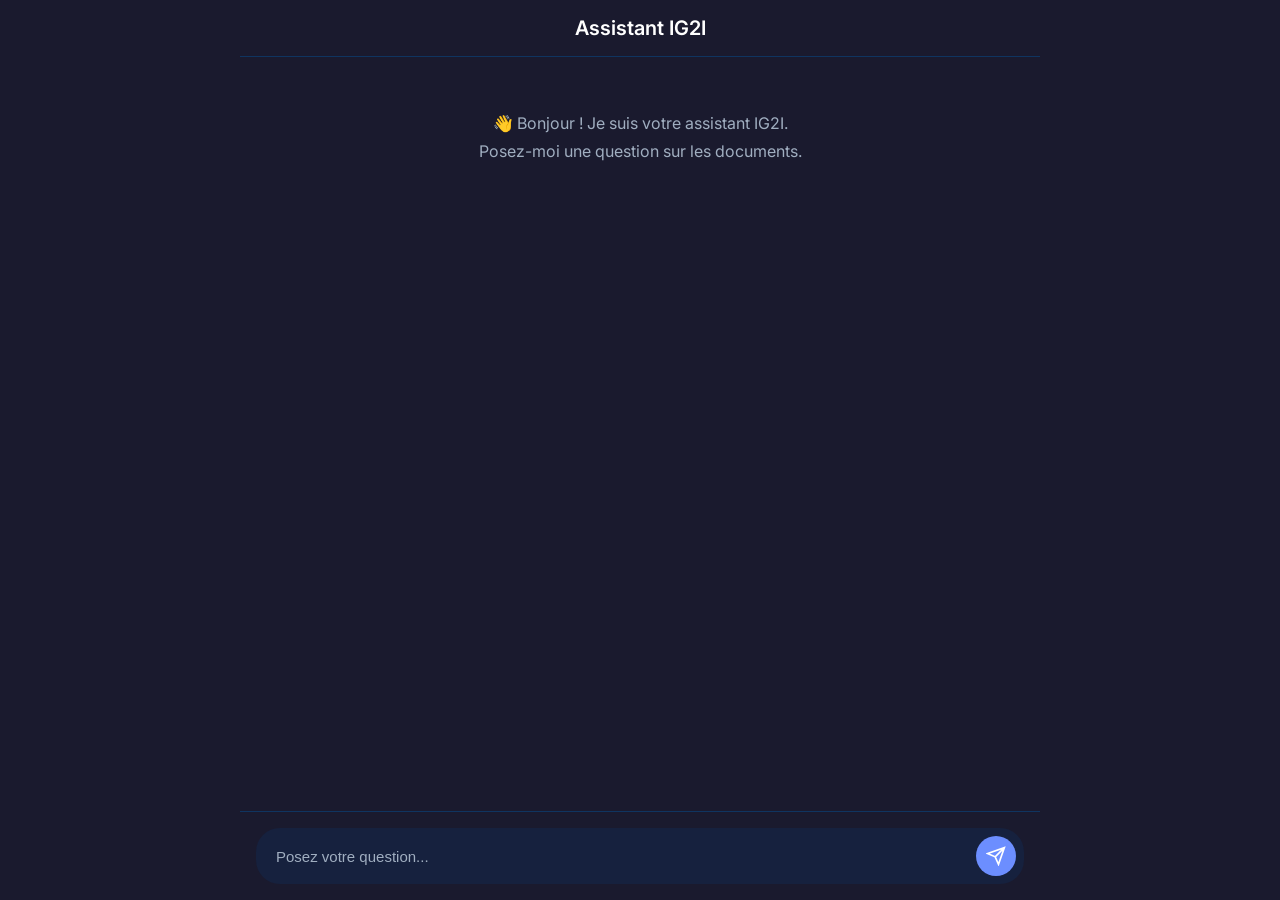
<file: frontend/niveau1/index.html>
<!DOCTYPE html>
<html lang="fr">
<head>
    <meta charset="UTF-8">
    <meta name="viewport" content="width=device-width, initial-scale=1.0">
    <title>Assistant IG2I</title>
    <link rel="stylesheet" href="style.css">
    <link href="https://fonts.googleapis.com/css2?family=Inter:wght@400;500;600&display=swap" rel="stylesheet">
</head>
<body>
    <div class="app">
        <header class="header">
            <h1>Assistant IG2I</h1>
        </header>
        
        <main class="chat-container" id="chatContainer">
            <div class="welcome-message">
                <p>👋 Bonjour ! Je suis votre assistant IG2I.</p>
                <p>Posez-moi une question sur les documents.</p>
            </div>
        </main>
        
        <footer class="input-container">
            <form id="chatForm" class="input-form">
                <input 
                    type="text" 
                    id="userInput" 
                    placeholder="Posez votre question..." 
                    autocomplete="off"
                    required
                >
                <button type="submit" id="sendBtn">
                    <svg width="20" height="20" viewBox="0 0 24 24" fill="none" stroke="currentColor" stroke-width="2">
                        <path d="M22 2L11 13M22 2L15 22L11 13L2 9L22 2Z"/>
                    </svg>
                </button>
            </form>
        </footer>
    </div>
    
    <script src="app.js"></script>
</body>
</html>
</file>
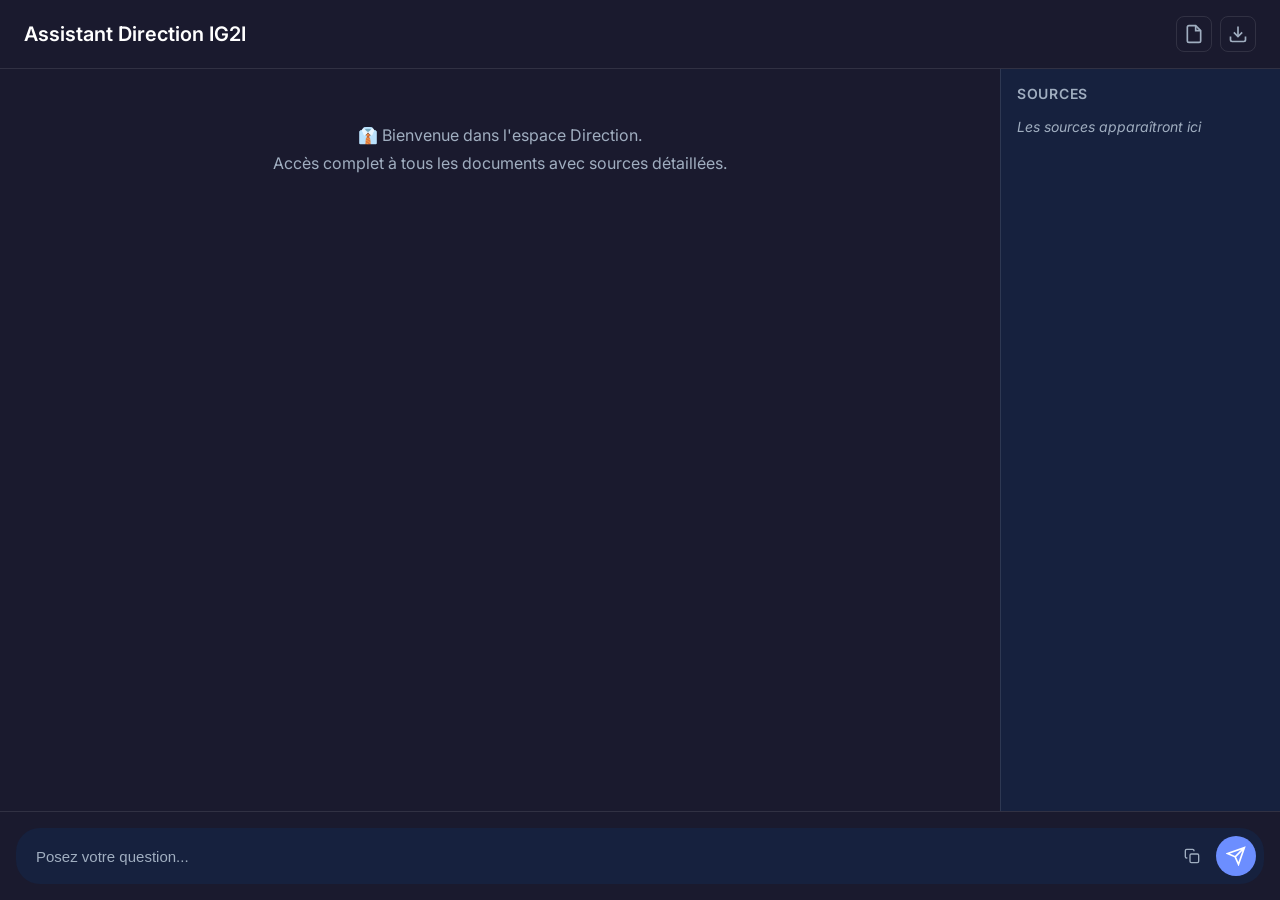
<file: frontend/niveau2/index.html>
<!DOCTYPE html>
<html lang="fr">

<head>
    <meta charset="UTF-8">
    <meta name="viewport" content="width=device-width, initial-scale=1.0">
    <title>Assistant Direction IG2I</title>
    <link rel="stylesheet" href="style.css">
    <link href="https://fonts.googleapis.com/css2?family=Inter:wght@400;500;600&display=swap" rel="stylesheet">
</head>

<body>
    <div class="app">
        <header class="header">
            <h1>Assistant Direction IG2I</h1>
            <div class="header-actions">
                <button id="toggleSources" class="icon-btn" title="Afficher/Masquer sources">
                    <svg width="20" height="20" viewBox="0 0 24 24" fill="none" stroke="currentColor" stroke-width="2">
                        <path d="M14 2H6a2 2 0 0 0-2 2v16a2 2 0 0 0 2 2h12a2 2 0 0 0 2-2V8z" />
                        <polyline points="14 2 14 8 20 8" />
                    </svg>
                </button>
                <button id="exportBtn" class="icon-btn" title="Exporter">
                    <svg width="20" height="20" viewBox="0 0 24 24" fill="none" stroke="currentColor" stroke-width="2">
                        <path d="M21 15v4a2 2 0 0 1-2 2H5a2 2 0 0 1-2-2v-4" />
                        <polyline points="7 10 12 15 17 10" />
                        <line x1="12" y1="15" x2="12" y2="3" />
                    </svg>
                </button>
            </div>
        </header>

        <div class="main-content">
            <main class="chat-container" id="chatContainer">
                <div class="welcome-message">
                    <p>👔 Bienvenue dans l'espace Direction.</p>
                    <p>Accès complet à tous les documents avec sources détaillées.</p>
                </div>
            </main>

            <aside class="sources-panel" id="sourcesPanel">
                <h2>Sources</h2>
                <div class="sources-list" id="sourcesList">
                    <p class="no-sources">Les sources apparaîtront ici</p>
                </div>
            </aside>
        </div>

        <footer class="input-container">
            <form id="chatForm" class="input-form">
                <input type="text" id="userInput" placeholder="Posez votre question..." autocomplete="off" required>
                <button type="button" id="copyBtn" class="icon-btn-small" title="Copier dernière réponse">
                    <svg width="16" height="16" viewBox="0 0 24 24" fill="none" stroke="currentColor" stroke-width="2">
                        <rect x="9" y="9" width="13" height="13" rx="2" ry="2" />
                        <path d="M5 15H4a2 2 0 0 1-2-2V4a2 2 0 0 1 2-2h9a2 2 0 0 1 2 2v1" />
                    </svg>
                </button>
                <button type="submit" id="sendBtn">
                    <svg width="20" height="20" viewBox="0 0 24 24" fill="none" stroke="currentColor" stroke-width="2">
                        <path d="M22 2L11 13M22 2L15 22L11 13L2 9L22 2Z" />
                    </svg>
                </button>
            </form>
        </footer>
    </div>

    <script src="app.js"></script>
</body>

</html>
</file>
<file: frontend/niveau1/style.css>
* {
    margin: 0;
    padding: 0;
    box-sizing: border-box;
}

:root {
    --bg-primary: #1a1a2e;
    --bg-secondary: #16213e;
    --bg-surface: #0f3460;
    --user-bubble: #4a69bd;
    --ai-bubble: #2d3748;
    --accent: #6c8eff;
    --text-primary: #ffffff;
    --text-secondary: #a0aec0;
}

body {
    font-family: 'Inter', sans-serif;
    background: var(--bg-primary);
    color: var(--text-primary);
    height: 100vh;
    overflow: hidden;
}

.app {
    display: flex;
    flex-direction: column;
    height: 100vh;
    max-width: 800px;
    margin: 0 auto;
}

.header {
    padding: 1rem;
    text-align: center;
    border-bottom: 1px solid var(--bg-surface);
}

.header h1 {
    font-size: 1.25rem;
    font-weight: 600;
}

.chat-container {
    flex: 1;
    overflow-y: auto;
    padding: 1rem;
    display: flex;
    flex-direction: column;
    gap: 1rem;
}

.welcome-message {
    text-align: center;
    color: var(--text-secondary);
    padding: 2rem;
}

.welcome-message p {
    margin: 0.5rem 0;
}

.message {
    max-width: 80%;
    padding: 0.875rem 1rem;
    border-radius: 1rem;
    line-height: 1.5;
    animation: fadeIn 0.3s ease;
}

@keyframes fadeIn {
    from { opacity: 0; transform: translateY(10px); }
    to { opacity: 1; transform: translateY(0); }
}

.message.user {
    background: var(--user-bubble);
    align-self: flex-end;
    border-bottom-right-radius: 0.25rem;
}

.message.assistant {
    background: var(--ai-bubble);
    align-self: flex-start;
    border-bottom-left-radius: 0.25rem;
}

.message.typing .cursor {
    display: inline-block;
    width: 8px;
    height: 16px;
    background: var(--accent);
    margin-left: 2px;
    animation: blink 1s infinite;
}

@keyframes blink {
    50% { opacity: 0; }
}

.input-container {
    padding: 1rem;
    border-top: 1px solid var(--bg-surface);
}

.input-form {
    display: flex;
    gap: 0.75rem;
    background: var(--bg-secondary);
    border-radius: 1.5rem;
    padding: 0.5rem 0.5rem 0.5rem 1.25rem;
}

.input-form input {
    flex: 1;
    background: transparent;
    border: none;
    color: var(--text-primary);
    font-size: 0.9375rem;
    outline: none;
}

.input-form input::placeholder {
    color: var(--text-secondary);
}

.input-form button {
    width: 40px;
    height: 40px;
    border-radius: 50%;
    border: none;
    background: var(--accent);
    color: white;
    cursor: pointer;
    display: flex;
    align-items: center;
    justify-content: center;
    transition: background 0.2s;
}

.input-form button:hover {
    background: #5a7ee6;
}

.input-form button:disabled {
    background: var(--bg-surface);
    cursor: not-allowed;
}
</file>
<file: frontend/niveau2/style.css>
* {
    margin: 0;
    padding: 0;
    box-sizing: border-box;
}

:root {
    --bg-primary: #1a1a2e;
    --bg-secondary: #16213e;
    --bg-surface: #0f3460;
    --user-bubble: #4a69bd;
    --ai-bubble: #2d3748;
    --accent: #6c8eff;
    --text-primary: #ffffff;
    --text-secondary: #a0aec0;
    --border: rgba(255, 255, 255, 0.1);
}

body {
    font-family: 'Inter', sans-serif;
    background: var(--bg-primary);
    color: var(--text-primary);
    height: 100vh;
    overflow: hidden;
}

.app {
    display: flex;
    flex-direction: column;
    height: 100vh;
}

.header {
    padding: 1rem 1.5rem;
    display: flex;
    justify-content: space-between;
    align-items: center;
    border-bottom: 1px solid var(--border);
}

.header h1 {
    font-size: 1.25rem;
    font-weight: 600;
}

.header-actions {
    display: flex;
    gap: 0.5rem;
}

.icon-btn {
    width: 36px;
    height: 36px;
    border-radius: 8px;
    border: 1px solid var(--border);
    background: transparent;
    color: var(--text-secondary);
    cursor: pointer;
    display: flex;
    align-items: center;
    justify-content: center;
    transition: all 0.2s;
}

.icon-btn:hover {
    background: var(--bg-surface);
    color: var(--text-primary);
}

.icon-btn.active {
    background: var(--accent);
    border-color: var(--accent);
    color: white;
}

.main-content {
    flex: 1;
    display: flex;
    overflow: hidden;
}

.chat-container {
    flex: 1;
    overflow-y: auto;
    padding: 1rem;
    display: flex;
    flex-direction: column;
    gap: 1rem;
}

.sources-panel {
    width: 280px;
    background: var(--bg-secondary);
    border-left: 1px solid var(--border);
    padding: 1rem;
    overflow-y: auto;
    transition: transform 0.3s, width 0.3s;
}

.sources-panel.hidden {
    width: 0;
    padding: 0;
    overflow: hidden;
}

.sources-panel h2 {
    font-size: 0.875rem;
    font-weight: 600;
    margin-bottom: 1rem;
    text-transform: uppercase;
    letter-spacing: 0.05em;
    color: var(--text-secondary);
}

.sources-list {
    display: flex;
    flex-direction: column;
    gap: 0.75rem;
}

.no-sources {
    color: var(--text-secondary);
    font-size: 0.875rem;
    font-style: italic;
}

.source-card {
    background: var(--bg-surface);
    border-radius: 8px;
    padding: 0.75rem;
    cursor: pointer;
    transition: transform 0.2s;
}

.source-card:hover {
    transform: translateX(4px);
}

.source-card .source-name {
    font-size: 0.8125rem;
    font-weight: 500;
    margin-bottom: 0.25rem;
    white-space: nowrap;
    overflow: hidden;
    text-overflow: ellipsis;
}

.source-card .source-meta {
    font-size: 0.75rem;
    color: var(--text-secondary);
}

.source-card .source-score {
    display: inline-block;
    background: var(--accent);
    color: white;
    padding: 0.125rem 0.375rem;
    border-radius: 4px;
    font-size: 0.6875rem;
    margin-left: 0.5rem;
}

.welcome-message {
    text-align: center;
    color: var(--text-secondary);
    padding: 2rem;
}

.welcome-message p {
    margin: 0.5rem 0;
}

.message {
    max-width: 75%;
    padding: 0.875rem 1rem;
    border-radius: 1rem;
    line-height: 1.6;
    animation: fadeIn 0.3s ease;
}

@keyframes fadeIn {
    from {
        opacity: 0;
        transform: translateY(10px);
    }

    to {
        opacity: 1;
        transform: translateY(0);
    }
}

.message.user {
    background: var(--user-bubble);
    align-self: flex-end;
    border-bottom-right-radius: 0.25rem;
}

.message.assistant {
    background: var(--ai-bubble);
    align-self: flex-start;
    border-bottom-left-radius: 0.25rem;
}

.message .citation {
    background: var(--accent);
    color: white;
    padding: 0.0625rem 0.375rem;
    border-radius: 4px;
    font-size: 0.75rem;
    cursor: pointer;
    margin: 0 0.125rem;
}

.message .citation:hover {
    background: #5a7ee6;
}

.message.typing .cursor {
    display: inline-block;
    width: 8px;
    height: 16px;
    background: var(--accent);
    margin-left: 2px;
    animation: blink 1s infinite;
}

@keyframes blink {
    50% {
        opacity: 0;
    }
}

.input-container {
    padding: 1rem;
    border-top: 1px solid var(--border);
}

.input-form {
    display: flex;
    gap: 0.5rem;
    background: var(--bg-secondary);
    border-radius: 1.5rem;
    padding: 0.5rem 0.5rem 0.5rem 1.25rem;
    align-items: center;
}

.input-form input {
    flex: 1;
    background: transparent;
    border: none;
    color: var(--text-primary);
    font-size: 0.9375rem;
    outline: none;
}

.input-form input::placeholder {
    color: var(--text-secondary);
}

.icon-btn-small {
    width: 32px;
    height: 32px;
    border-radius: 50%;
    border: none;
    background: transparent;
    color: var(--text-secondary);
    cursor: pointer;
    display: flex;
    align-items: center;
    justify-content: center;
    transition: all 0.2s;
}

.icon-btn-small:hover {
    background: var(--bg-surface);
    color: var(--text-primary);
}

.input-form button[type="submit"] {
    width: 40px;
    height: 40px;
    border-radius: 50%;
    border: none;
    background: var(--accent);
    color: white;
    cursor: pointer;
    display: flex;
    align-items: center;
    justify-content: center;
    transition: background 0.2s;
}

.input-form button[type="submit"]:hover {
    background: #5a7ee6;
}

.input-form button:disabled {
    background: var(--bg-surface);
    cursor: not-allowed;
}

/* Responsive */
@media (max-width: 768px) {
    .sources-panel {
        position: absolute;
        right: 0;
        top: 60px;
        bottom: 80px;
        z-index: 10;
    }

    .sources-panel.hidden {
        transform: translateX(100%);
        width: 280px;
    }
}
</file>
